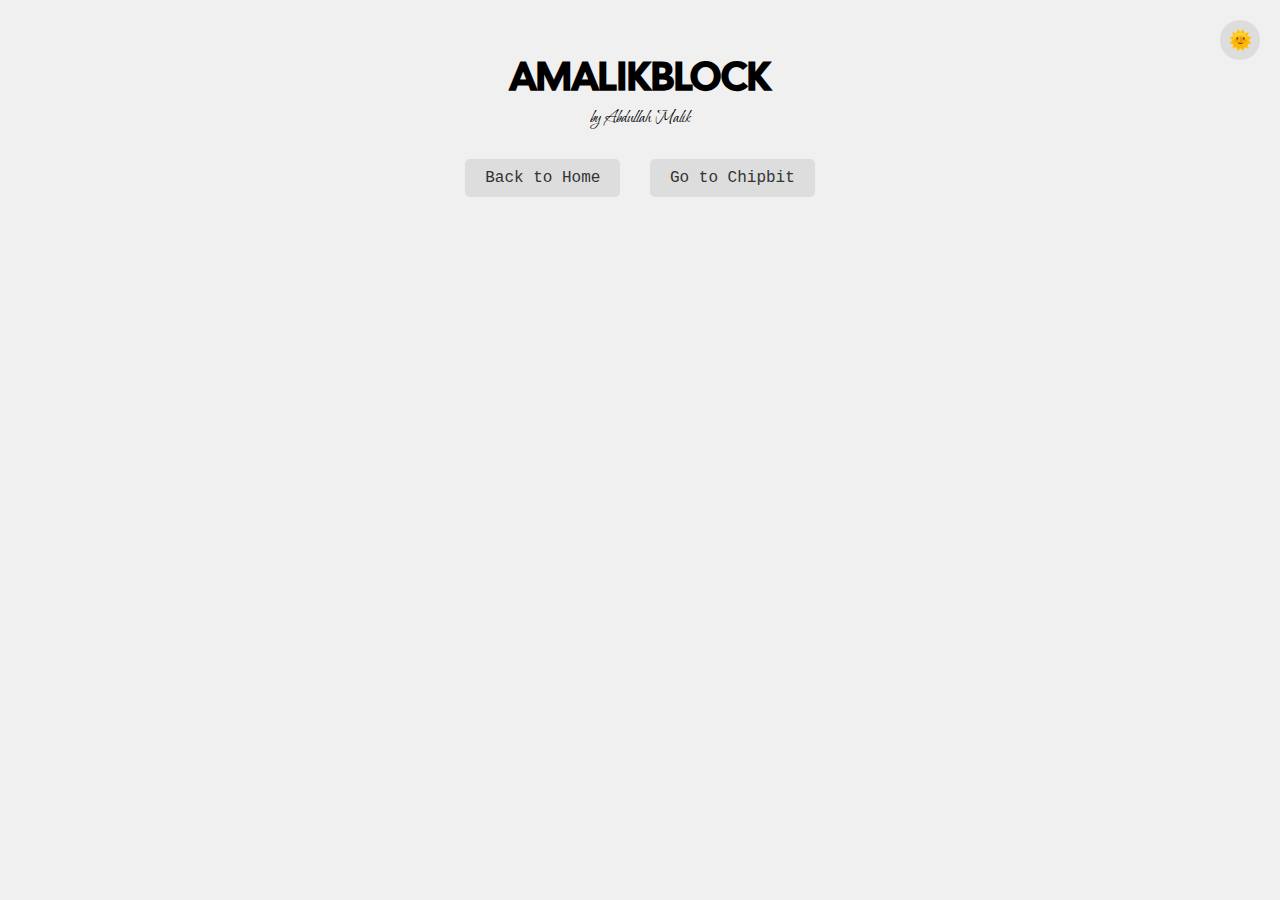
<file: whalnest.html>
<!-- whalnest.html -->
<!DOCTYPE html>
<html lang="en">
<head>
  <meta charset="UTF-8">
  <meta name="viewport" content="width=device-width, initial-scale=1.0">
  <title>Whalnest - AMALIKBLOCK</title>
  <link rel="stylesheet" href="styles.css">
  <link href="https://fonts.googleapis.com/css2?family=Bonheur+Royale&family=Cal+Sans&display=swap" rel="stylesheet">
</head>
<body>
  <button id="toggleMode">🌞</button>
  <header>
    <h1 class="amalikblock">AMALIKBLOCK</h1>
    <p class="abdullahmalik">by Abdullah Malik</p>
  </header>
  <nav>
    <ul>
      <li><a href="index.html">Back to Home</a></li>
      <li><a href="chipbit.html">Go to Chipbit</a></li>
    </ul>
  </nav>
  <script src="script.js"></script>
</body>
</html>
</file>
<file: styles.css>
* {
  box-sizing: border-box;
  margin: 0;
  padding: 0;
}

body {
  font-family: 'Courier New', Courier, monospace;
  text-align: center;
  background-color: #f0f0f0;
  transition: background-color 0.3s, color 0.3s;
  padding: 20px;
  position: relative;
}

h1.amalikblock {
  font-family: 'Cal Sans', sans-serif;
  font-size: 2.5em;
  margin-top: 30px;
}

p.abdullahmalik {
  font-family: 'Bonheur Royale', cursive;
  font-size: 1.2em;
  margin: 5px 0 15px;
}

#toggleMode {
  position: absolute;
  top: 20px;
  right: 20px;
  width: 40px;
  height: 40px;
  background-color: #ddd;
  border: none;
  border-radius: 50%;
  cursor: pointer;
  font-size: 20px;
  transition: background-color 0.3s ease, transform 0.3s ease;
}

#toggleMode:hover {
  background-color: #bbb;
  transform: rotate(90deg);
}

nav ul {
  list-style-type: none;
  padding: 0;
  margin-top: 20px;
}

nav ul li {
  display: block;
  margin: 10px 0;
}

nav ul li a {
  text-decoration: none;
  color: #333;
  background-color: #ddd;
  padding: 10px 20px;
  border-radius: 5px;
  display: inline-block;
  transition: background-color 0.3s, color 0.3s;
}

nav ul li a:hover {
  background-color: #bbb;
}

@media (min-width: 600px) {
  nav ul li {
    display: inline-block;
    margin: 10px;
  }
}

.dark-mode {
  background-color: #111;
  color: #eee;
}

.dark-mode nav ul li a {
  background-color: #333;
  color: #eee;
}

.dark-mode nav ul li a:hover {
  background-color: #555;
}

.dark-mode #toggleMode {
  background-color: #333;
}

.dark-mode #toggleMode:hover {
  background-color: #555;
}
</file>
